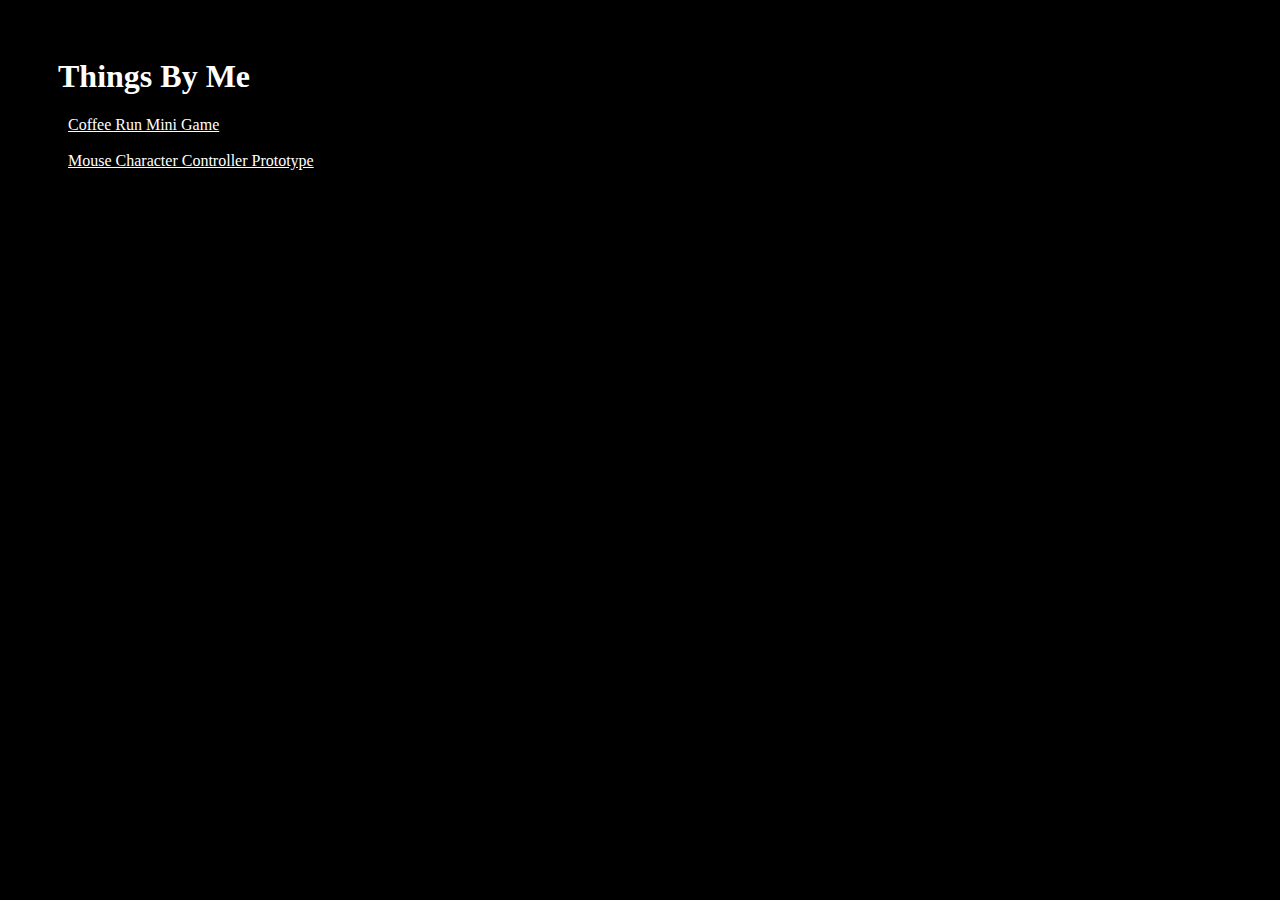
<file: index.html>
<html>
	
	<head>
	
		<link rel = "stylesheet" type="text/css" href="indexCss.css">
			  
		
	</head>

<body>
	
	<h1 class="MainTitle"> Things By Me </h1>

	<a class="indent" href = "CoffeeRun/WebPlayer_Build_1.html"> Coffee Run Mini Game </a>
	
	<br></br>

	<a class="indent" href = "MouseCharacterController/WebPlayer.html"> Mouse Character Controller Prototype </a>


</body>

</html>
</file>
<file: indexCss.css>
html ,body {

	background-color: black;
	
	
		
}

body {

	padding: 50px;
	
}

a , p , h1 {

	color: white;
	
}

.MainTitle{

	
	
}

.indent {

	margin-left: 10px;
	
}
</file>
